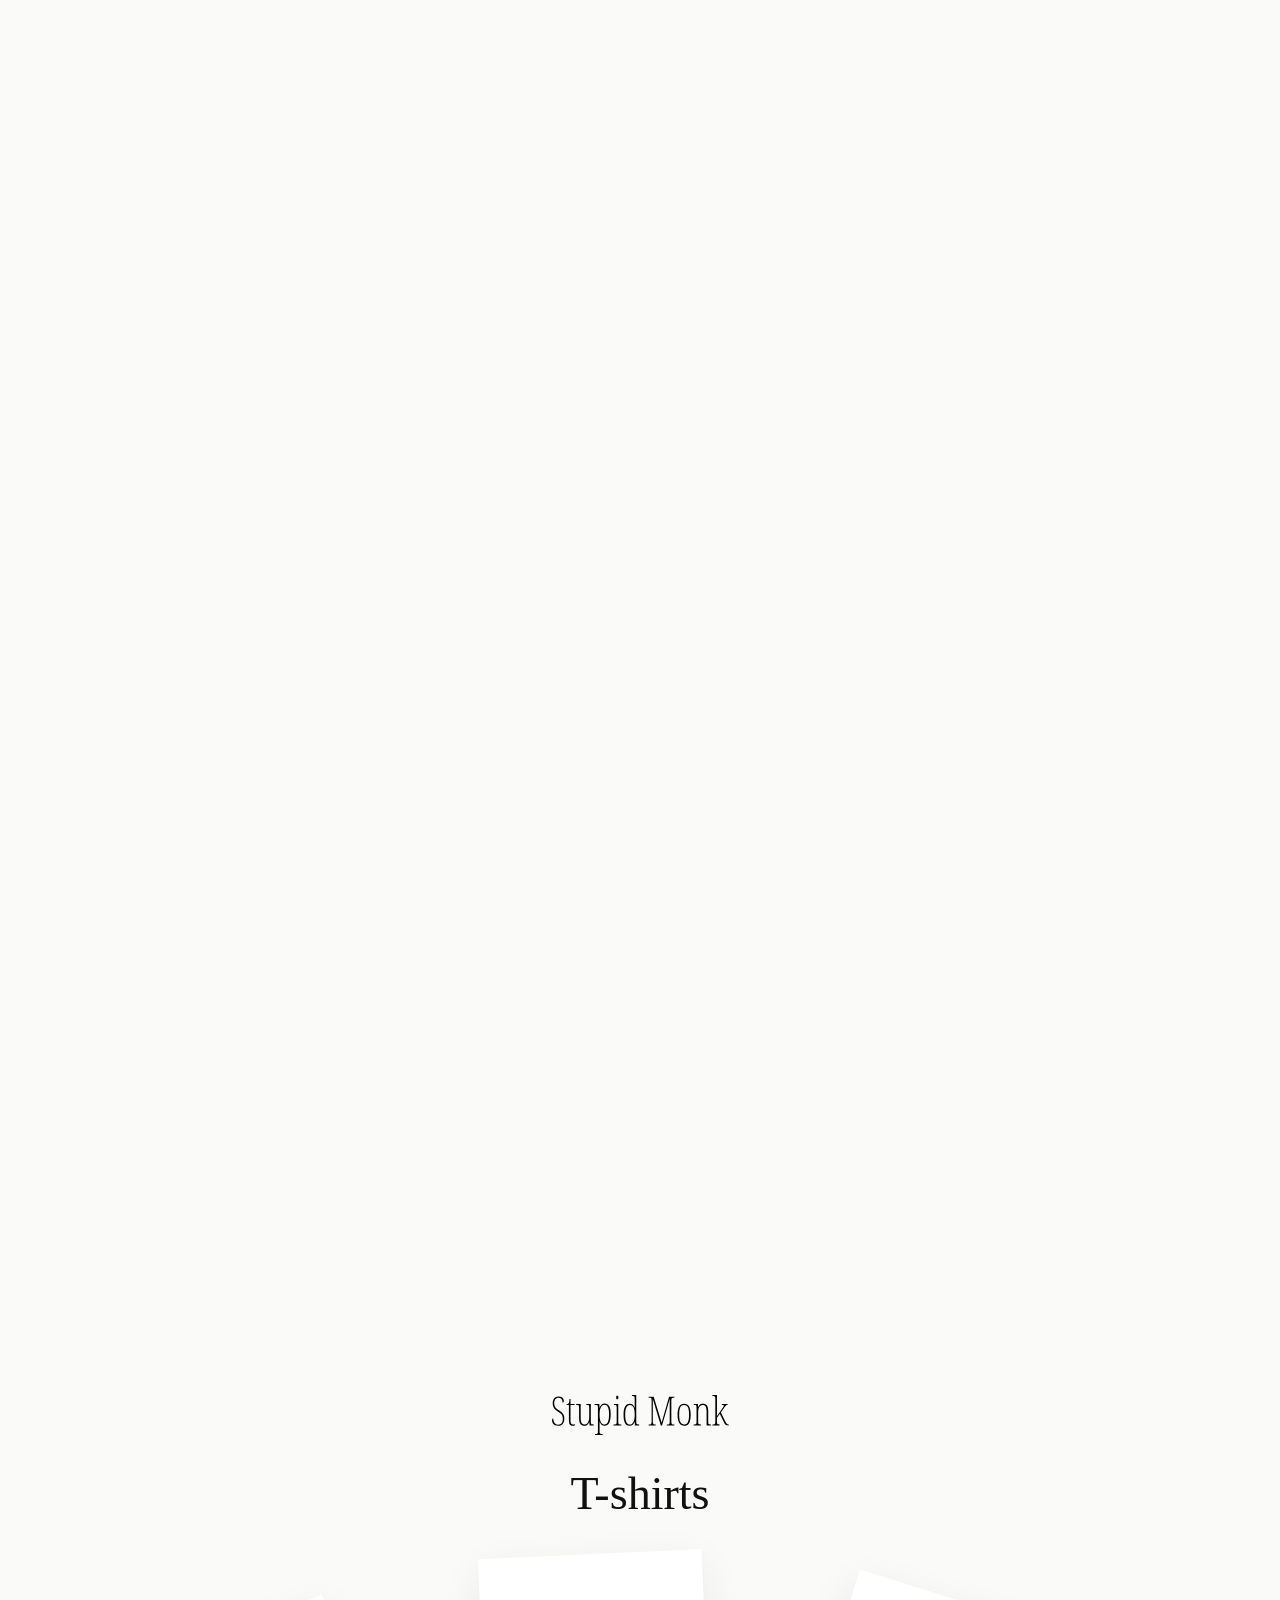
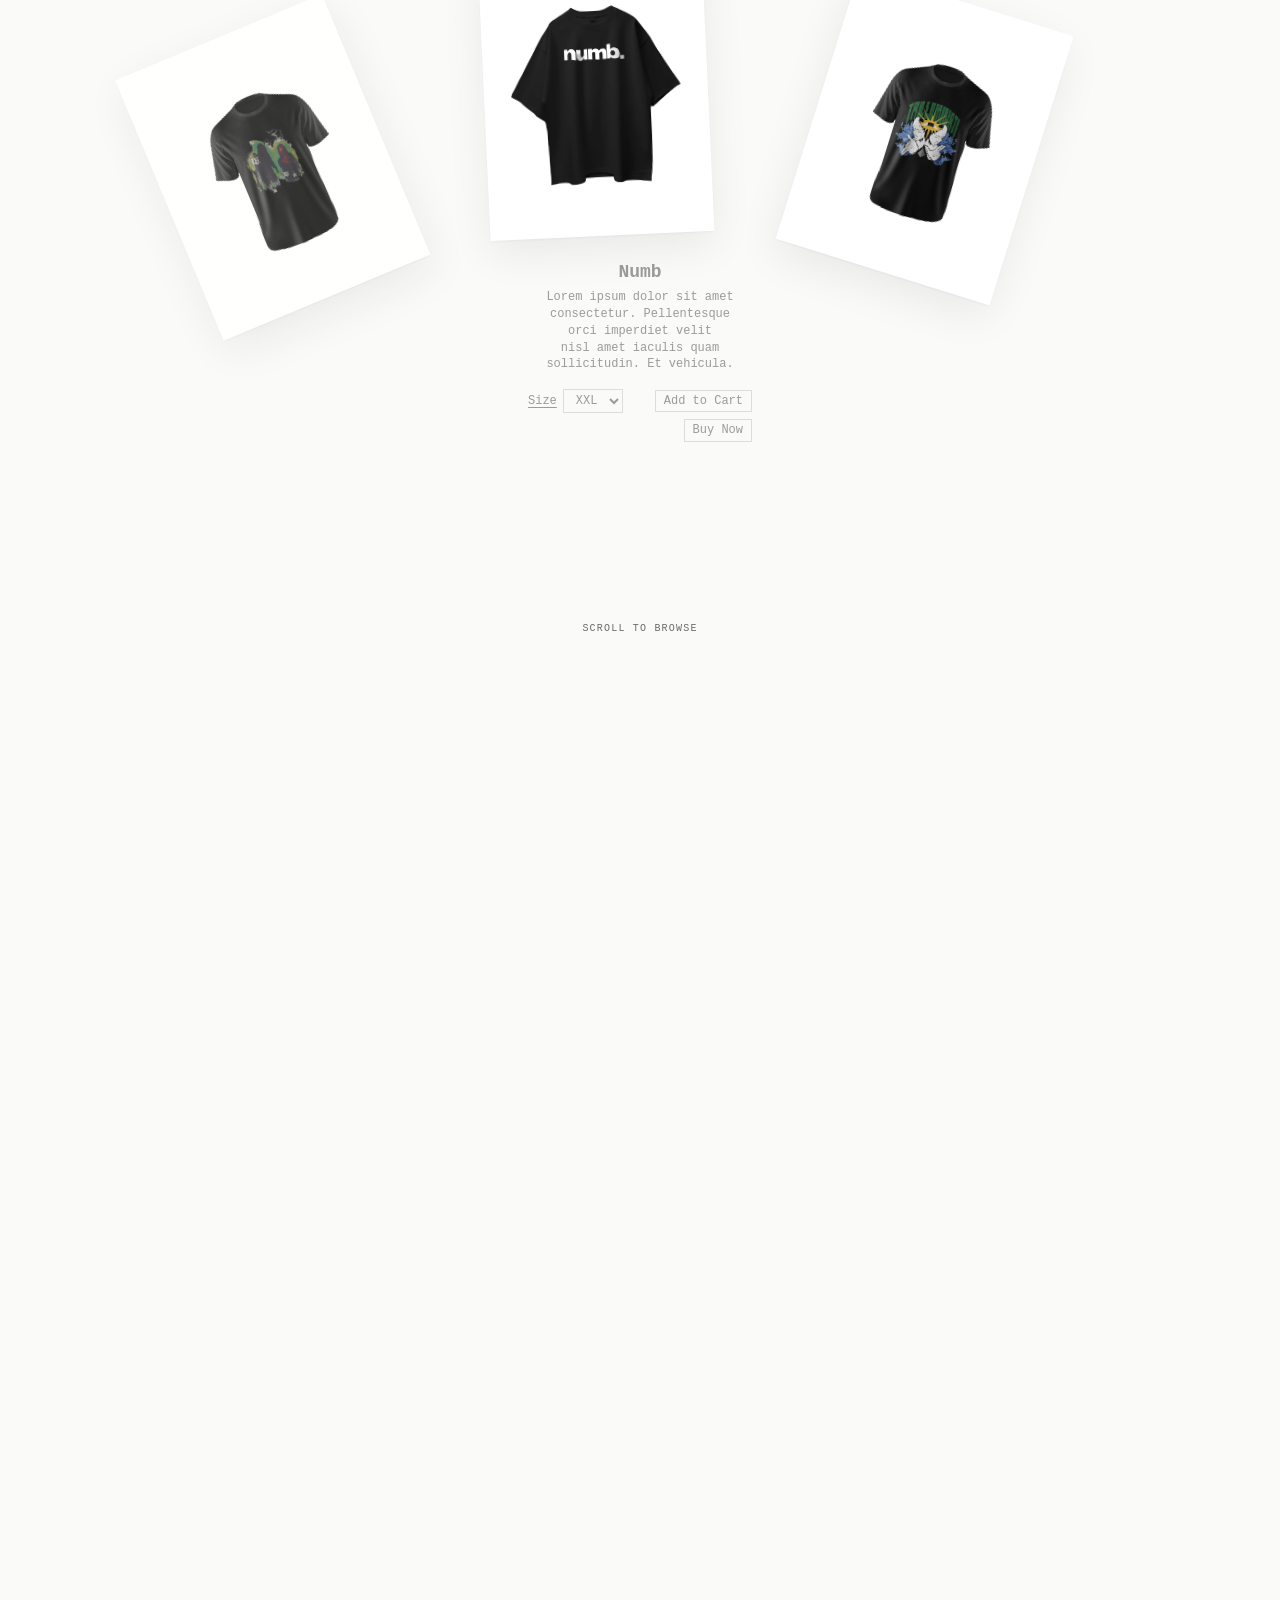
<file: t-shirt-standalone/index.html>
<!doctype html>
<html lang="en">
<head>
    <meta charset="utf-8">
    <meta name="viewport" content="width=device-width, initial-scale=1">
    <meta name="color-scheme" content="light">
    <title>Stupid Monk — T-shirts</title>
    <link rel="stylesheet" href="styles.css">
    <script src="app.js" defer></script>
</head>
<body>
    <div class="scroll-track" id="scroll-track">
        <main class="stage" id="stage">
            <header class="page-header">
                <img class="brand" src="assets/Logo.svg" alt="Stupid Monk">
                <h1>T-shirts</h1>
            </header>

            <div class="ring" id="ring" aria-label="T-shirt products">
                <article class="card is-current">
                    <img src="assets/t-shirt-imgs/Numb.png" alt="Numb T-shirt" draggable="false">
                </article>
                <article class="card">
                    <img src="assets/t-shirt-imgs/T-shirt-2.png" alt="T-shirt design 2" draggable="false">
                </article>
                <article class="card">
                    <img src="assets/t-shirt-imgs/T-shirt-3.png" alt="T-shirt design 3" draggable="false">
                </article>

                <section class="info" id="info" aria-live="polite">
                    <h2 id="product-name">Numb</h2>
                    <p id="product-description">Lorem ipsum dolor sit amet consectetur. Pellentesque orci imperdiet velit nisl amet iaculis quam sollicitudin. Et vehicula.</p>
                    <div class="controls">
                        <label class="size" for="product-size">
                            <span>Size</span>
                            <select id="product-size" name="size">
                                <option>S</option>
                                <option>M</option>
                                <option>L</option>
                                <option>XL</option>
                                <option selected>XXL</option>
                            </select>
                        </label>
                        <button class="action" type="button" id="add-button">Add to Cart</button>
                    </div>
                    <div class="controls controls-end">
                        <button class="action" type="button" id="buy-button">Buy Now</button>
                    </div>
                </section>
            </div>

            <p class="hint">Scroll to browse</p>
        </main>
    </div>
</body>
</html>
</file>
<file: t-shirt-standalone/styles.css>
:root {
    color-scheme: light;
    --paper: #fafaf8;
    --card: #fff;
    --ink: #101010;
    --mute: #6b6b67;
    --line: #b4b4af;
    --mono: "Space Mono", "SFMono-Regular", Consolas, monospace;
    --card-width: 300px;
    --card-height: 378px;
    box-sizing: border-box;
}

* {
    box-sizing: inherit;
}

html {
    scroll-behavior: auto;
}

body {
    margin: 0;
    background: var(--paper);
    color: var(--ink);
    font: 14px var(--mono);
}

.scroll-track {
    position: relative;
}

.stage {
    position: sticky;
    top: 0;
    height: 100vh;
    height: 100svh;
    min-height: 560px;
    overflow: hidden;
    display: flex;
    flex-direction: column;
    align-items: center;
    padding: clamp(24px, 5vh, 52px) 16px 24px;
    background: var(--paper);
}

.page-header {
    display: flex;
    flex-direction: column;
    align-items: center;
    gap: clamp(22px, 4vh, 40px);
}

.brand {
    display: block;
    width: min(177px, 45vw);
    height: auto;
}

.page-header h1 {
    margin: 0;
    font: 400 clamp(38px, 3.6vw, 62px)/1 Georgia, "Times New Roman", serif;
    text-align: center;
}

.ring {
    position: relative;
    width: 100%;
    height: var(--card-height);
    flex: none;
    margin-top: clamp(20px, 4vh, 38px);
}

.card {
    position: absolute;
    top: 0;
    left: 50%;
    width: var(--card-width);
    height: var(--card-height);
    margin-left: calc(var(--card-width) / -2);
    display: grid;
    place-items: center;
    padding: 0;
    border: 0;
    background: var(--card);
    box-shadow: 0 1px 2px rgb(16 16 16 / 4%), 0 14px 40px rgb(16 16 16 / 7%);
    transform-origin: 50% 100%;
    visibility: hidden;
    will-change: transform;
}

.card.is-current {
    visibility: visible;
}

.card img {
    display: block;
    width: 76%;
    height: auto;
    pointer-events: none;
    user-select: none;
    -webkit-user-drag: none;
}

.info {
    position: absolute;
    top: calc(var(--card-height) + 22px);
    left: 50%;
    z-index: 10;
    width: min(var(--card-width), 100%);
    text-align: center;
}

.info h2 {
    margin: 0 0 6px;
    font: 700 clamp(18px, 1.3vw, 22px)/1.1 var(--mono);
}

.info p {
    margin: 0;
    font-size: 12px;
    line-height: 1.4;
    text-wrap: balance;
}

.controls {
    display: flex;
    justify-content: space-between;
    align-items: center;
    gap: 10px;
    margin-top: 16px;
}

.controls-end {
    justify-content: flex-end;
    margin-top: 6px;
}

.size {
    display: flex;
    align-items: center;
    gap: 6px;
    font-size: 12px;
}

.size span {
    text-decoration: underline;
    text-underline-offset: 3px;
}

.action,
.size select {
    padding: 3px 8px;
    border: 1px solid var(--line);
    border-radius: 0;
    background: transparent;
    color: var(--ink);
    font: 400 12px/1.2 var(--mono);
    cursor: pointer;
}

.action:hover,
.action:active {
    border-color: var(--ink);
    background: var(--ink);
    color: var(--paper);
}

.action:focus-visible,
.size select:focus-visible {
    outline: 2px solid var(--ink);
    outline-offset: 3px;
}

.hint {
    position: absolute;
    right: 0;
    bottom: 16px;
    left: 0;
    margin: 0;
    color: var(--mute);
    font-size: 10px;
    letter-spacing: .12em;
    text-align: center;
    text-transform: uppercase;
}

@media (max-width: 759px) {
    .stage {
        padding-top: clamp(20px, 4vh, 36px);
    }

    .page-header {
        gap: clamp(18px, 3vh, 28px);
    }

    .ring {
        margin-top: clamp(18px, 3vh, 28px);
    }

    .info {
        top: calc(var(--card-height) + 24px);
        width: min(280px, calc(100vw - 32px));
    }
}

@media (max-height: 650px) {
    .stage {
        min-height: 0;
    }
}
</file>
